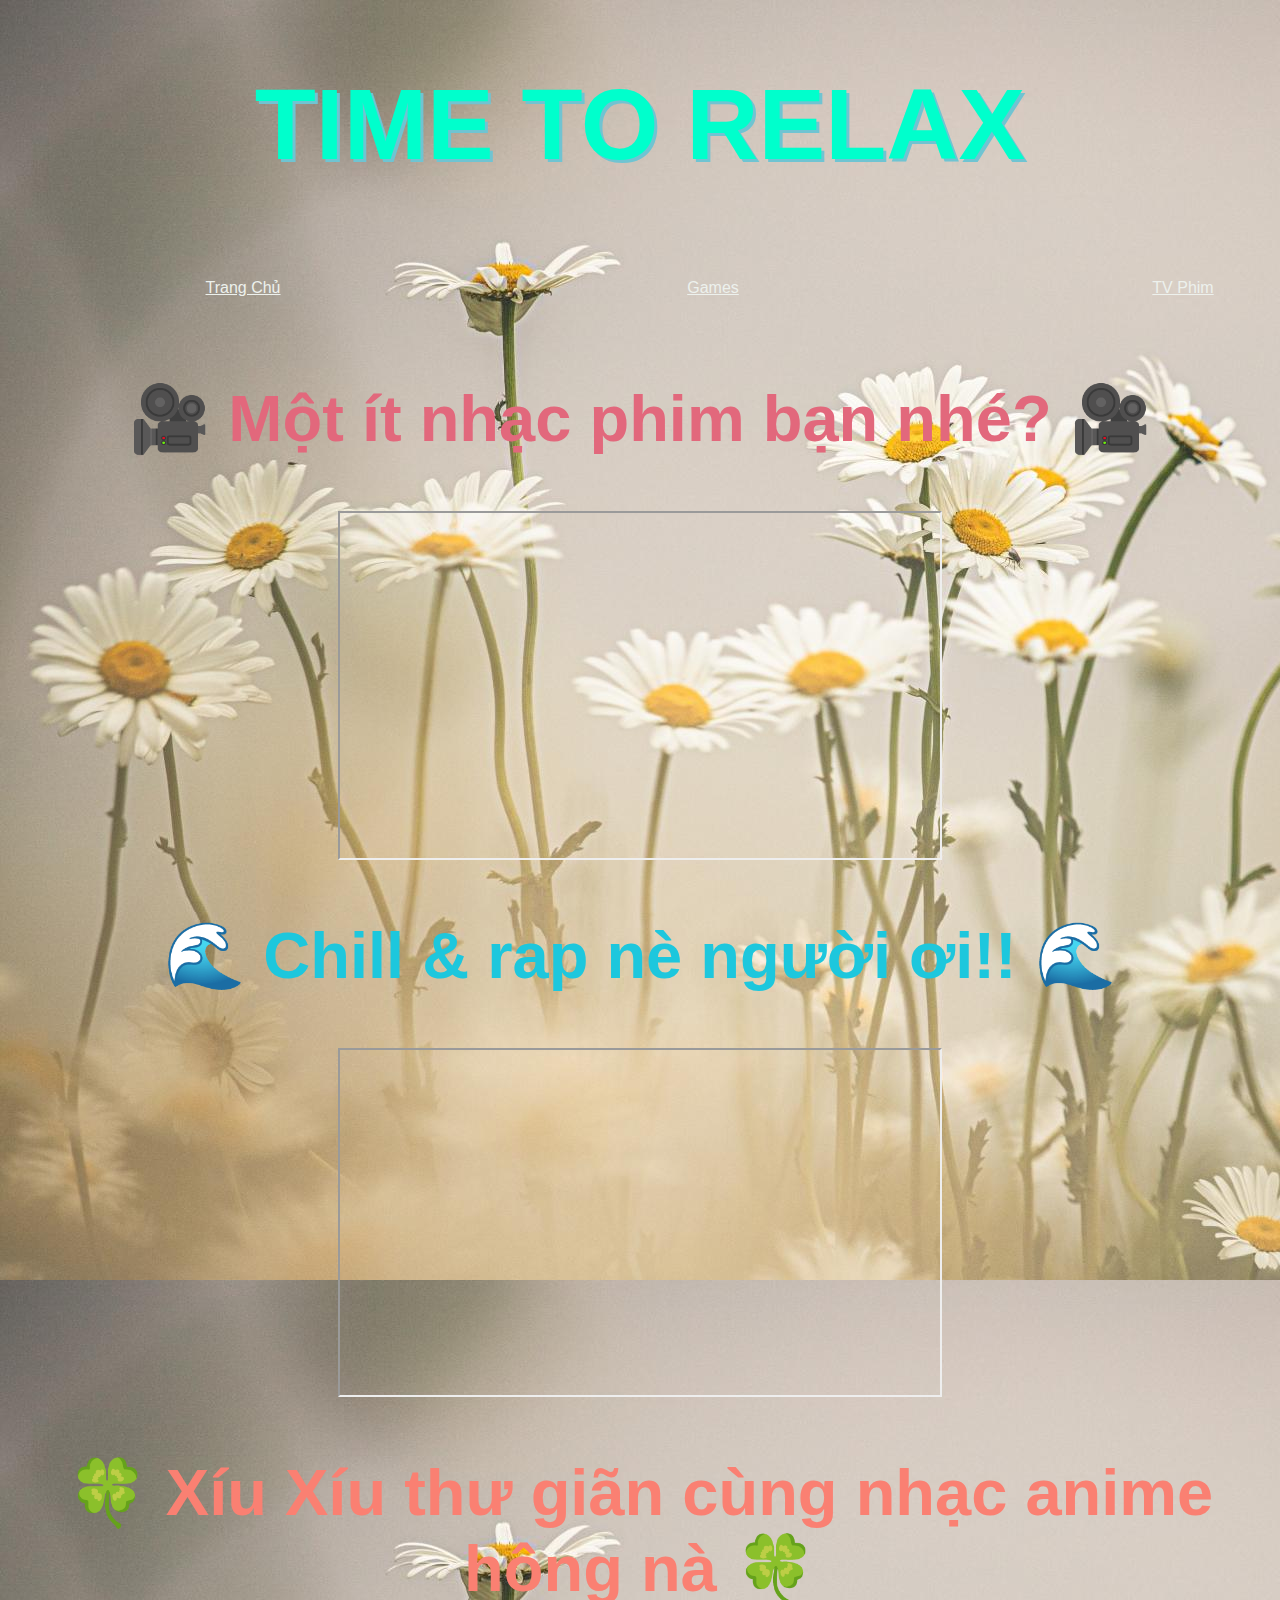
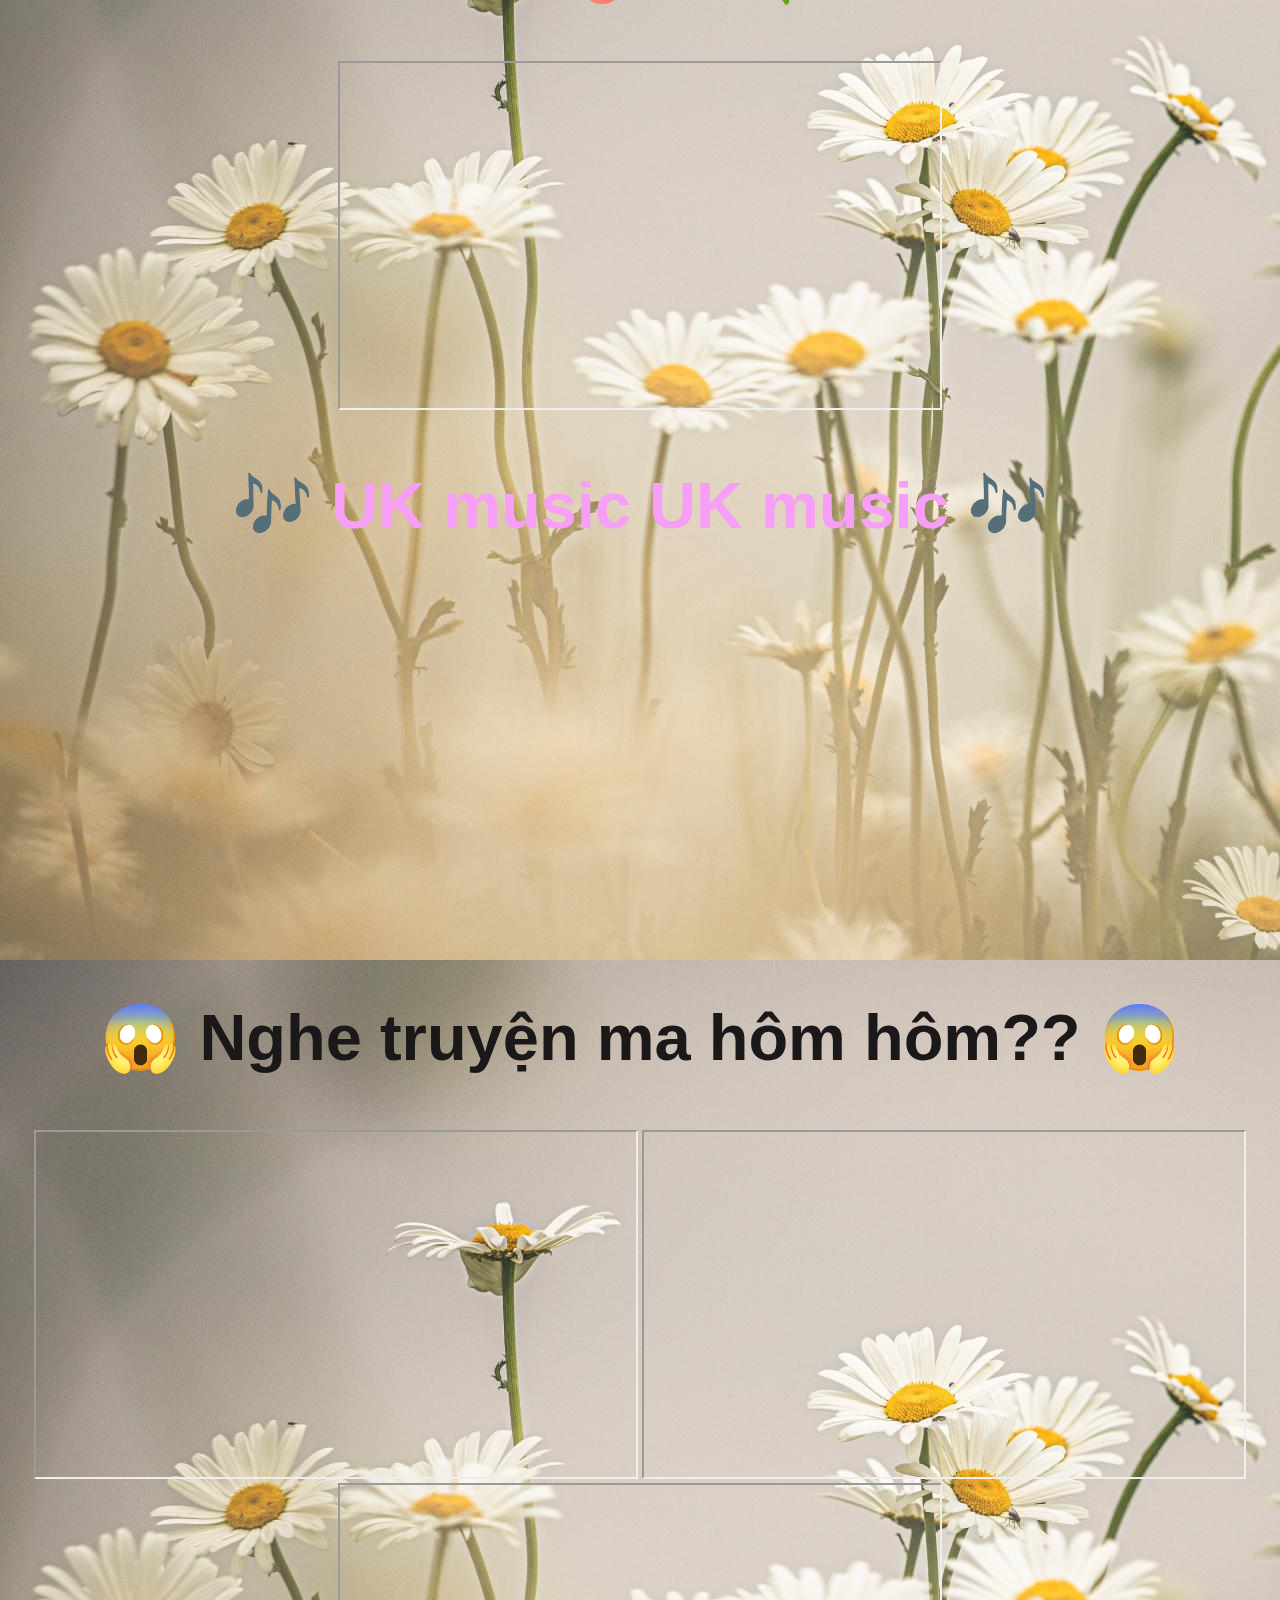
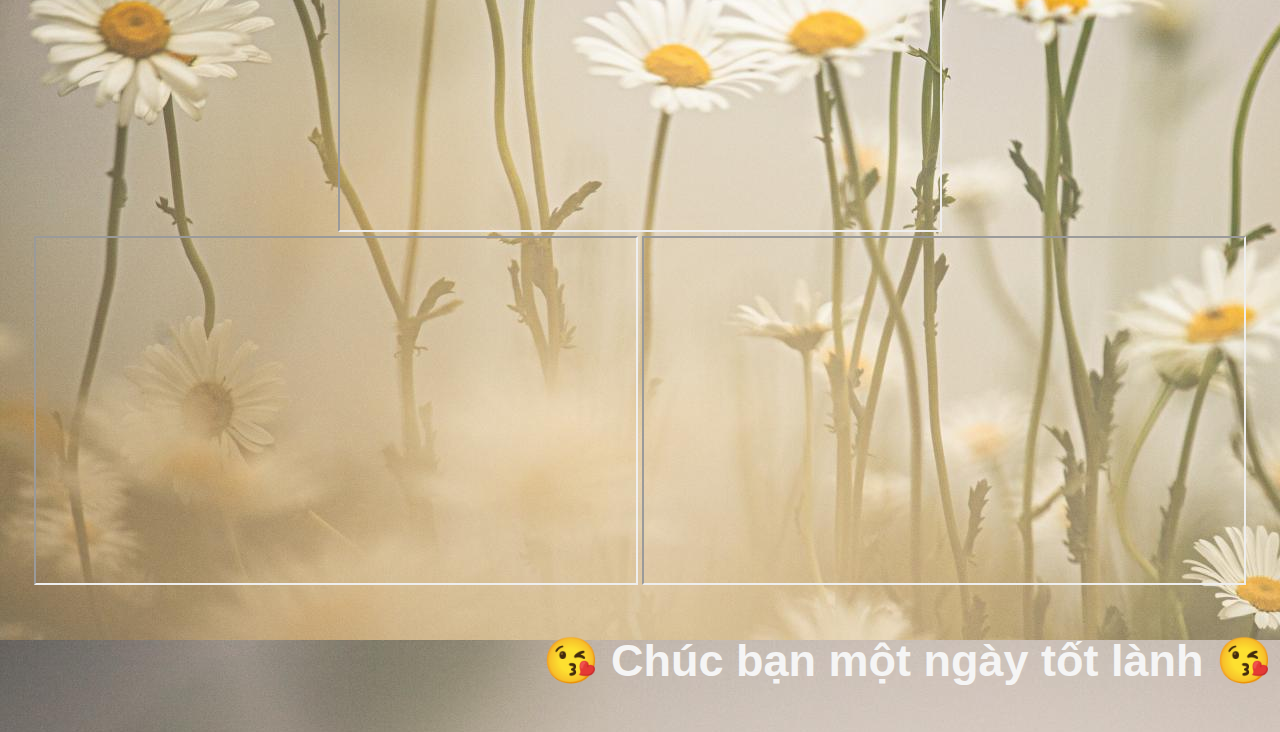
<file: trangchu.html>
<!doctype html>
<html>
<head>
<meta charset="utf-8">
<link href="btlon/css/css.css" rel="stylesheet">
<link rel="shortcut icon" href="btlon/image/icon_cloud.png"/>
<script src="btlon/js/jquery-3.5.1.min.js"></script>
<script src="btlon/js/trangchu.js"></script>
<a href="#" class="cd-top">Back To Top</a>
<style>
	body{background: url(btlon/image/1000742566_1000045473_1582096427.jpg)};
</style>
<title>relax</title>
</head>
<body>
	<header>
		<h1>TIME TO RELAX</h1>
	</header>
	<nav>
		<ul class="MENU">
			<li><a href="trangchu.html">Trang Chủ</a></li>
				<li class="subMENU">
					<a href="GAMES.html">Games</a>
					<ul class="SUB">
						<li><a href="game.html">Flappy Bird</a></li>
						<li><a href="https://gamevui.vn/pikachu/game">Pikachu</a></li>
						<li><a href="https://www.king.com/game/candycrush">Candy Crush</a></li>
						<li><a href="https://gamevui.vn/dao-vang-co-dien/game">Đào Vàng</a></li>
						<li><a href="https://gamevui.vn/ca-lon-ca-be/game">Cá Lớn Cá Bé</a></li>
					</ul>
				</li>
				<li class="subMENU" >
                    <a href="TV.html">TV Phim</a>
                    <ul class="SUB">
						<li><a href="index.html">Link web phim</a></li>
					</ul>
                </li>
			<li><a href="MP3/index.html">Music</a></li>
		</ul>
	</nav>
		<h2 style="color: rgb(226, 104, 124);">🎥 Một ít nhạc phim bạn nhé? 🎥</h2>
			<div class=video>
				<iframe width="600" height="345"
			 	src="https://www.youtube-nocookie.com/embed/yRcGEgNpZUU?start=44"
				frameborder="10"
				allow="accelerometer; autoplay; clipboard-write; encrypted-media; gyroscope; picture-in-picture"
				allowfullscreen></iframe>
			</div>
		<h2 style="color: rgb(29, 199, 221);"> 🌊 Chill & rap nè người ơi!!  🌊</h2>
		<div>
			<iframe width="600" height="345" 
			src="https://www.youtube-nocookie.com/embed/ddaEtFOsFeM" 
			frameborder="10" 
			allow="accelerometer; autoplay; clipboard-write; encrypted-media; gyroscope; picture-in-picture" 
			allowfullscreen></iframe>

		</div>
		<div>
			<h2 style="color: salmon;">🍀 Xíu Xíu thư  giãn cùng nhạc anime hông nà  🍀</h2>
			<iframe width="600" height="345" 
			src="https://www.youtube-nocookie.com/embed/4P0R9dUJ370?start=44"
		 	frameborder="10" allow="accelerometer; autoplay; clipboard-write; encrypted-media; gyroscope; picture-in-picture"
			allowfullscreen></iframe>
		</div>
		<h2 style="color: rgb(247, 158, 247);">🎶 UK music UK music 🎶</h2>
		<div>
			<iframe width="600" height="345" 
			src="https://www.youtube-nocookie.com/embed/WtCIuvFD0nM?start=44"
		 	frameborder="0" allow="accelerometer; autoplay; clipboard-write; encrypted-media; gyroscope; picture-in-picture" 
			allowfullscreen></iframe>
		</div>
		<h2 style="color: rgb(26, 24, 24);">😱 Nghe truyện ma hôm hôm?? 😱</h2>
		<div>
			<iframe width="600" height="345" 
			src="https://www.youtube-nocookie.com/embed/LsVpDJGdL5Y" 
			frameborder="10" allow="accelerometer; autoplay; clipboard-write; encrypted-media; gyroscope; picture-in-picture" 
			allowfullscreen></iframe>

			<iframe width="600" height="345" 
			src="https://www.youtube-nocookie.com/embed/pBDSsEZwJ9I" 
			frameborder="10" 
			allow="accelerometer; autoplay; clipboard-write; encrypted-media; gyroscope; picture-in-picture" 
			allowfullscreen></iframe>

			<iframe width="600" height="345" 
			src="https://www.youtube.com/embed/_PV324aYBb4"
		 	frameborder="10" allow="accelerometer; autoplay; clipboard-write; encrypted-media; gyroscope; picture-in-picture"
		 	allowfullscreen></iframe>
		</div>
		<div>
			<iframe width="600" height="345" 
			src="https://www.youtube-nocookie.com/embed/vBlCzbG4XXc" 
			frameborder="10" 
			allow="accelerometer; autoplay; clipboard-write; encrypted-media; gyroscope; picture-in-picture" 
			allowfullscreen></iframe>

			<iframe width="600" height="345" 
			src="https://www.youtube-nocookie.com/embed/bM3J5boEg3Y" 
			frameborder="10" 
			allow="accelerometer; autoplay; clipboard-write; encrypted-media; gyroscope; picture-in-picture" 
			allowfullscreen></iframe>
		</div>
	<h3 style="color:whitesmoke;">😘 Chúc bạn một ngày tốt lành 😘</h3>
</body>
</html>
</file>
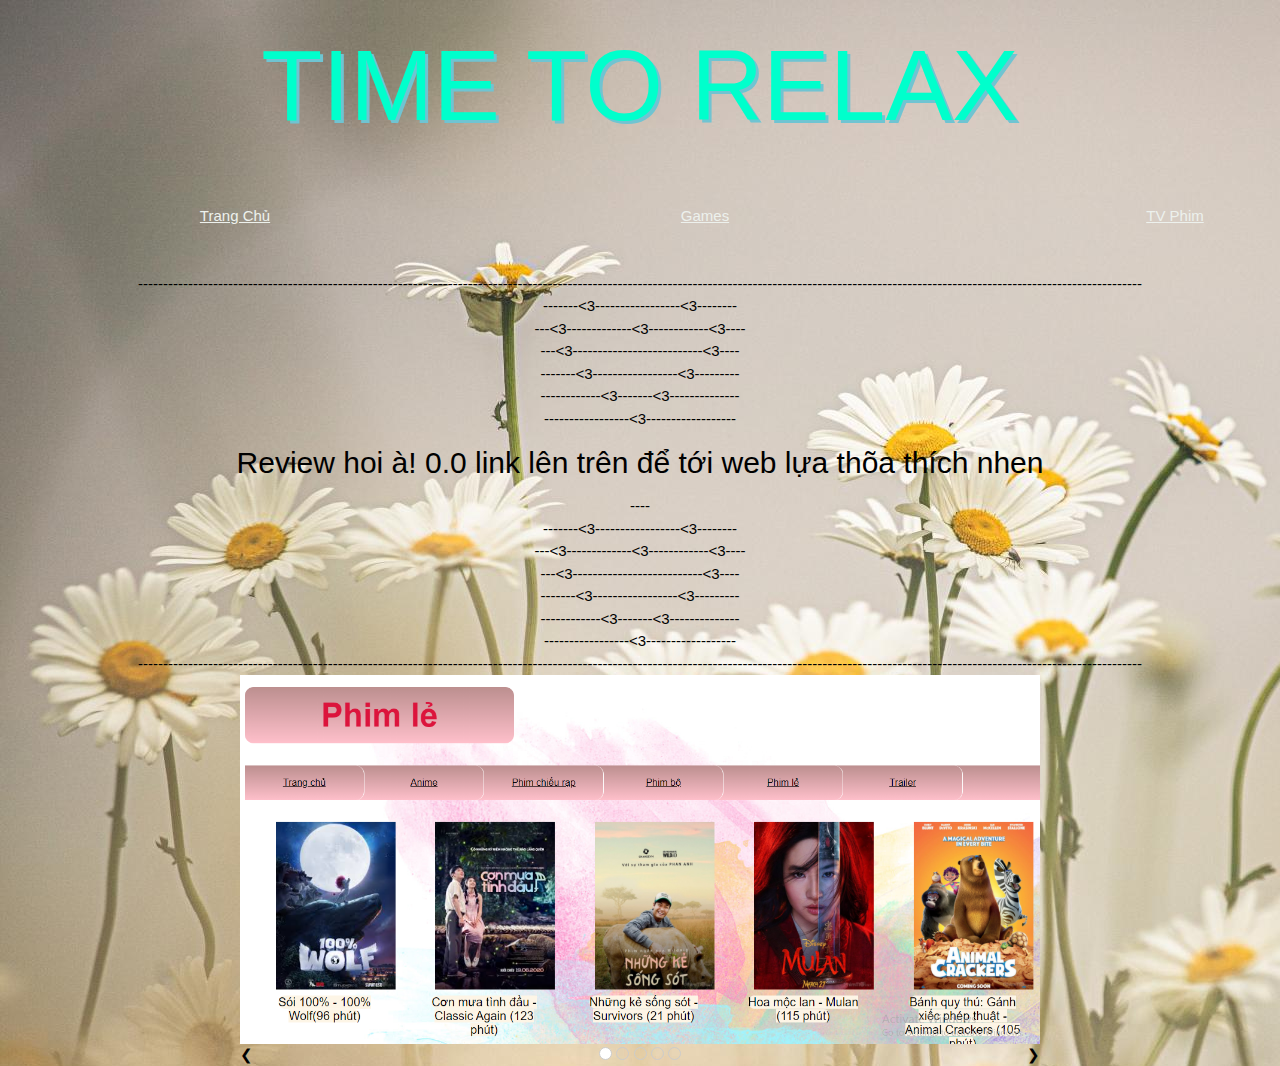
<file: TV.html>
<!doctype html>
<html>
<head>
<meta charset="utf-8">
<link href="btlon/css/css.css" rel="stylesheet">
<link rel="btlon/shortcut icon" href="btlon/image/icon_film.jpg"/>
<script src="btlon/js/jquery-3.5.1.min.js"></script>
<script src="btlon/js/trangchu.js"></script>
<meta name="viewport" content="width=device-width, initial-scale=1">
<link rel="stylesheet" href="https://www.w3schools.com/w3css/4/w3.css">
<style>
	body{background: url(btlon/image/1000742566_1000045473_1582096427.jpg)};
.mySlides {display:none}
.w3-left, .w3-right, .w3-badge {cursor:pointer}
.w3-badge {height:13px;width:13px;padding:0}
</style>
<title>Games</title>
</head>
	
<body >
	<header>
		<h1>TIME TO RELAX</h1>
	</header>
	<nav>
		<ul class="MENU">
			<li><a href="trangchu.html">Trang Chủ</a></li>
				<li class="subMENU">
					<a href="GAMES.html">Games</a>
					<ul class="SUB">
						<li><a href="game.html">Flappy Bird</a></li>
						<li><a href="https://gamevui.vn/pikachu/game">Pikachu</a></li>
						<li><a href="https://www.king.com/game/candycrush">Candy Crush</a></li>
						<li><a href="https://gamevui.vn/dao-vang-co-dien/game">Đào Vàng</a></li>
						<li><a href="https://gamevui.vn/ca-lon-ca-be/game">Cá Lớn Cá Bé</a></li>
					</ul>
				</li>
		    	<li class="subMENU" >
                    <a href="TV.html">TV Phim</a>
                    <ul class="SUB">
						<li><a href="index.html">Link web phim</a></li>
					</ul>
                </li>
			    <li><a href="MP3/index.html">Music</a></li>
		</ul>
	</nav>
	<figcaption>[base64]</figcaption>
	<figcaption>-------<3-----------------<3--------</figcaption>
	<figcaption>---<3-------------<3------------<3----</figcaption>
	<figcaption>---<3--------------------------<3----</figcaption>
	<figcaption>-------<3-----------------<3---------</figcaption>
	<figcaption>------------<3-------<3--------------</figcaption>
	<figcaption>-----------------<3------------------</figcaption>
   <h2>Review hoi à! 0.0 link lên trên để tới web lựa thõa thích nhen</h2>
   <figcaption>----</figcaption>
	<figcaption>-------<3-----------------<3--------</figcaption>
	<figcaption>---<3-------------<3------------<3----</figcaption>
	<figcaption>---<3--------------------------<3----</figcaption>
	<figcaption>-------<3-----------------<3---------</figcaption>
	<figcaption>------------<3-------<3--------------</figcaption>
	<figcaption>-----------------<3------------------</figcaption>
	<figcaption>[base64]</figcaption>
	<div class="w3-container">
	  </div>
	  <div class="w3-content w3-display-container" style="max-width:800px">
		<img class="mySlides" src="btlon/image/1.png" style="width:100%">
		<img class="mySlides" src="btlon/image/2.png" style="width:100%">
        <img class="mySlides" src="btlon/image/3.png" style="width:100%">
		<img class="mySlides" src="btlon/image/4.png" style="width:100%">
		<img class="mySlides" src="btlon/image/5.png" style="width:100%">
		  <div class="w3-left w3-hover-text-khaki" onclick="plusDivs(-1)">&#10094;</div>
		  <div class="w3-right w3-hover-text-khaki" onclick="plusDivs(1)">&#10095;</div>
		  <span class="w3-badge demo w3-border w3-transparent w3-hover-white" onclick="currentDiv(1)"></span>
		  <span class="w3-badge demo w3-border w3-transparent w3-hover-white" onclick="currentDiv(2)"></span>
		  <span class="w3-badge demo w3-border w3-transparent w3-hover-white" onclick="currentDiv(3)"></span>
		  <span class="w3-badge demo w3-border w3-transparent w3-hover-white" onclick="currentDiv(4)"></span>
          <span class="w3-badge demo w3-border w3-transparent w3-hover-white" onclick="currentDiv(5)"></span>
		</div>
	  </div>
	  <script>
		var slideIndex = 1;
		showDivs(slideIndex);
		
		function plusDivs(n) {
		  showDivs(slideIndex += n);
		}
		
		function currentDiv(n) {
		  showDivs(slideIndex = n);
		}
		
		function showDivs(n) {
		  var i;
		  var x = document.getElementsByClassName("mySlides");
		  var dots = document.getElementsByClassName("demo");
		  if (n > x.length) {slideIndex = 1}
		  if (n < 1) {slideIndex = x.length}
		  for (i = 0; i < x.length; i++) {
			x[i].style.display = "none";  
		  }
		  for (i = 0; i < dots.length; i++) {
			dots[i].className = dots[i].className.replace(" w3-white", "");
		  }
		  x[slideIndex-1].style.display = "block";  
		  dots[slideIndex-1].className += " w3-white";
		}
		</script>
		
</body>
</html>
</file>
<file: btlon/css/css.css>
*{
	font-family:Arial, Helvetica, sans-serif;
 }
 
 header>h1{
	 text-align:center;
	 font-size: 100px;
	 color:#0FC;
	 text-shadow: 3px 3px  #6FC4D2;
	 animation: doimau 1.5s infinite;
 }
 
 @keyframes doimau{
	 from{
		 color:#C5F5DA;
		 }
	 to{
		 color:#F8FD99;
		 }
 }

 
 ul.MENU>li{
	 min-width: 470px;
	 border-radius: 100px;
	 text-align: center;
	 
 }

nav ul{
	list-style-type: none;
	padding: 0;
	display: flex;
}
 
nav ul>li>a{
	display: block;
	padding: 30px 35px;
	border-radius: 100px;
	margin: 0px;
	text-align: center;
	color:rgb(237, 241, 237);
}
 
nav ul>li>a:hover{
	background-color: rgb(79, 175, 212);
	color: rgba(169, 224, 192, 0.932);
	text-decoration: underline;
	list-style-type: none;
}


.SUB{
	display: none;
	position: absolute;
	background-image: linear-gradient(rosybrown, pink);
	min-width: 470px;
	list-style-type: none;
}

.subMENU:hover .SUB{
	display: block;
	border-radius: 50px;
}

div{
	text-align: center;
}

h2{
	text-align: center;
	font-size: 65px;
}

h3{
	text-align: right;
	font-size: 45px;
}





a.cd-top {
	display: inline-block;
	height: 40px;
	width: 40px;
	position: fixed;
	bottom: 10px;
	right: 10px;
	box-shadow: 0 0 10px rgba(0, 0, 0, 0.05);
	/* image replacement properties */
	overflow: hidden;
	text-indent: 100%;
	white-space: nowrap;
	background: #3097D1 url("https://thinhweb.com/wp-content/themes/thinhweb/images/cd-top-arrow.svg") no-repeat center 50%;
	visibility: hidden;
	opacity: 0;
	-webkit-transition: opacity .3s 0s, visibility 0s .3s;
	-moz-transition: opacity .3s 0s, visibility 0s .3s;
	transition: opacity .3s 0s, visibility 0s .3s;
	}
	a.cd-top.cd-is-visible, a.cd-top.cd-fade-out, .no-touch a.cd-top:hover {
	-webkit-transition: opacity .3s 0s, visibility 0s 0s;
	-moz-transition: opacity .3s 0s, visibility 0s 0s;
	transition: opacity .3s 0s, visibility 0s 0s;
	}
	a.cd-top, a.cd-top:visited, a.cd-top:hover {
	color: #CCCCCC;
	text-decoration: none;
	}
	a.cd-top.cd-is-visible {
	/* the button becomes visible */
	visibility: visible;
	opacity: 1;
	}
	a.cd-top.cd-fade-out {
	/* if the user keeps scrolling down, the button is out of focus and becomes less visible */
	opacity: 1;
	}

	figcaption{
		text-align: center;
	}
</file>
